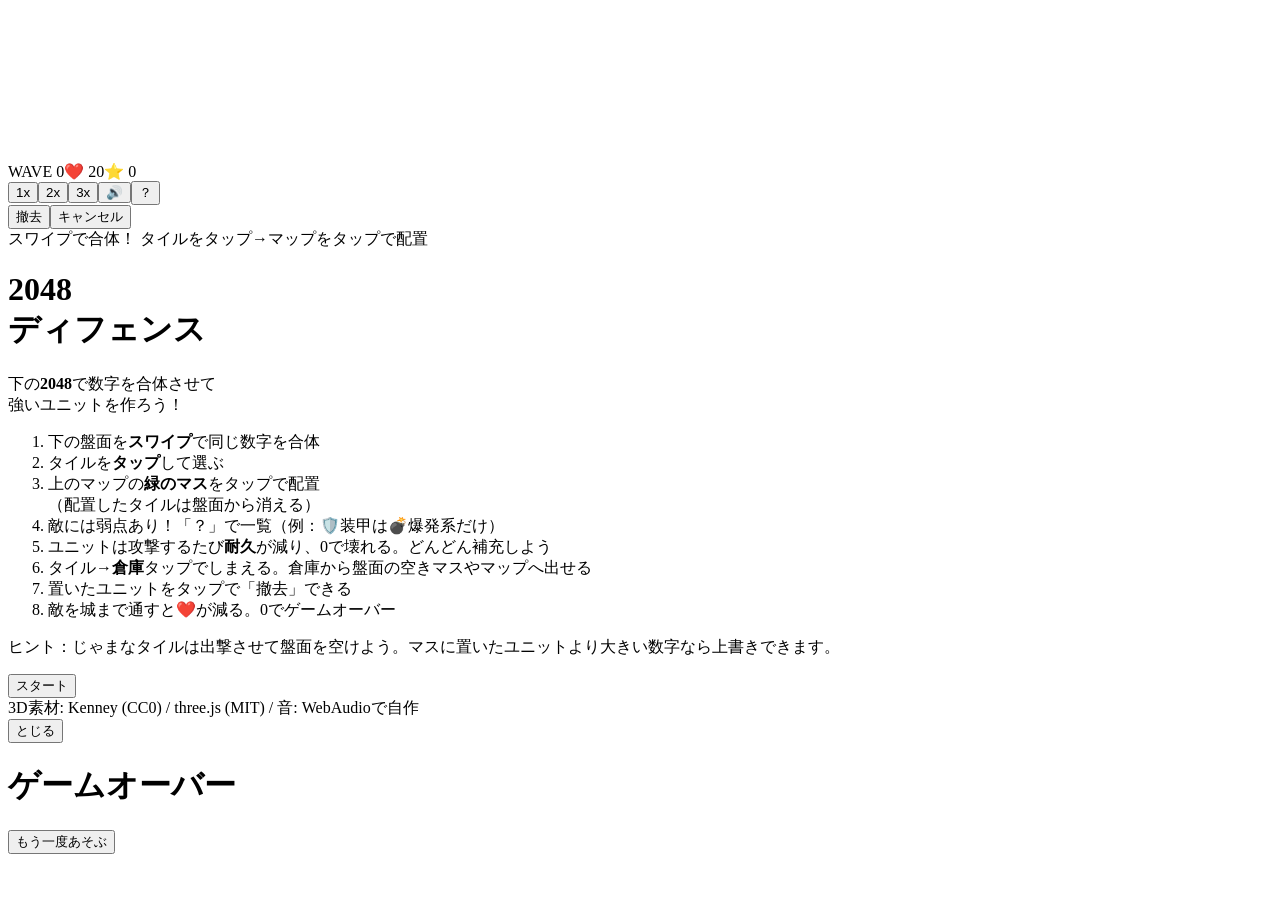
<file: game-src/src/index.html>
<!DOCTYPE html><html lang="ja"><head><meta charset="utf-8">
<meta name="viewport" content="width=device-width,initial-scale=1,maximum-scale=1,user-scalable=no,viewport-fit=cover">
<meta name="theme-color" content="#1b2433"><title>2048ディフェンス</title><style>/*CSS*/</style></head><body>
<div id="top"><canvas id="c"></canvas>
<div id="hud"><span id="hWave">WAVE 0</span><span id="hHp">❤️ 20</span><span id="hScore">⭐ 0</span></div>
<div id="hNext"></div><div id="msg"></div>
<div id="ctrl"><button class="cb on" data-sp="1">1x</button><button class="cb" data-sp="2">2x</button><button class="cb" data-sp="3">3x</button><button class="cb" id="bMute">🔊</button><button class="cb" id="bLegend">？</button></div>
<div id="umenu" class="hide"><div id="umTitle"></div><div id="umInfo"></div><button id="umDel">撤去</button><button id="umCancel">キャンセル</button></div></div>
<div id="bottom"><div id="info">スワイプで合体！ タイルをタップ→マップをタップで配置</div><div id="store"></div><div id="board"></div></div>
<div id="start" class="ov"><div class="card"><h1>2048<br>ディフェンス</h1>
<p>下の<b>2048</b>で数字を合体させて<br>強いユニットを作ろう！</p>
<ol><li>下の盤面を<b>スワイプ</b>で同じ数字を合体</li><li>タイルを<b>タップ</b>して選ぶ</li><li>上のマップの<b>緑のマス</b>をタップで配置<br>（配置したタイルは盤面から消える）</li><li>敵には弱点あり！「？」で一覧（例：🛡️装甲は💣爆発系だけ）</li><li>ユニットは攻撃するたび<b>耐久</b>が減り、0で壊れる。どんどん補充しよう</li><li>タイル→<b>倉庫</b>タップでしまえる。倉庫から盤面の空きマスやマップへ出せる</li><li>置いたユニットをタップで「撤去」できる</li><li>敵を城まで通すと❤️が減る。0でゲームオーバー</li></ol>
<p class="s">ヒント：じゃまなタイルは出撃させて盤面を空けよう。マスに置いたユニットより大きい数字なら上書きできます。</p>
<button id="bStart">スタート</button><div class="cr">3D素材: Kenney (CC0) / three.js (MIT) / 音: WebAudioで自作</div></div></div>
<div id="legend" class="ov hide"><div class="card"><div id="lgBody"></div><button id="lgClose">とじる</button></div></div>
<div id="over" class="ov hide"><div class="card"><h1>ゲームオーバー</h1><p id="oTxt"></p><button id="bRe">もう一度あそぶ</button></div></div>
<script>/*JS*/</script></body></html>
</file>
